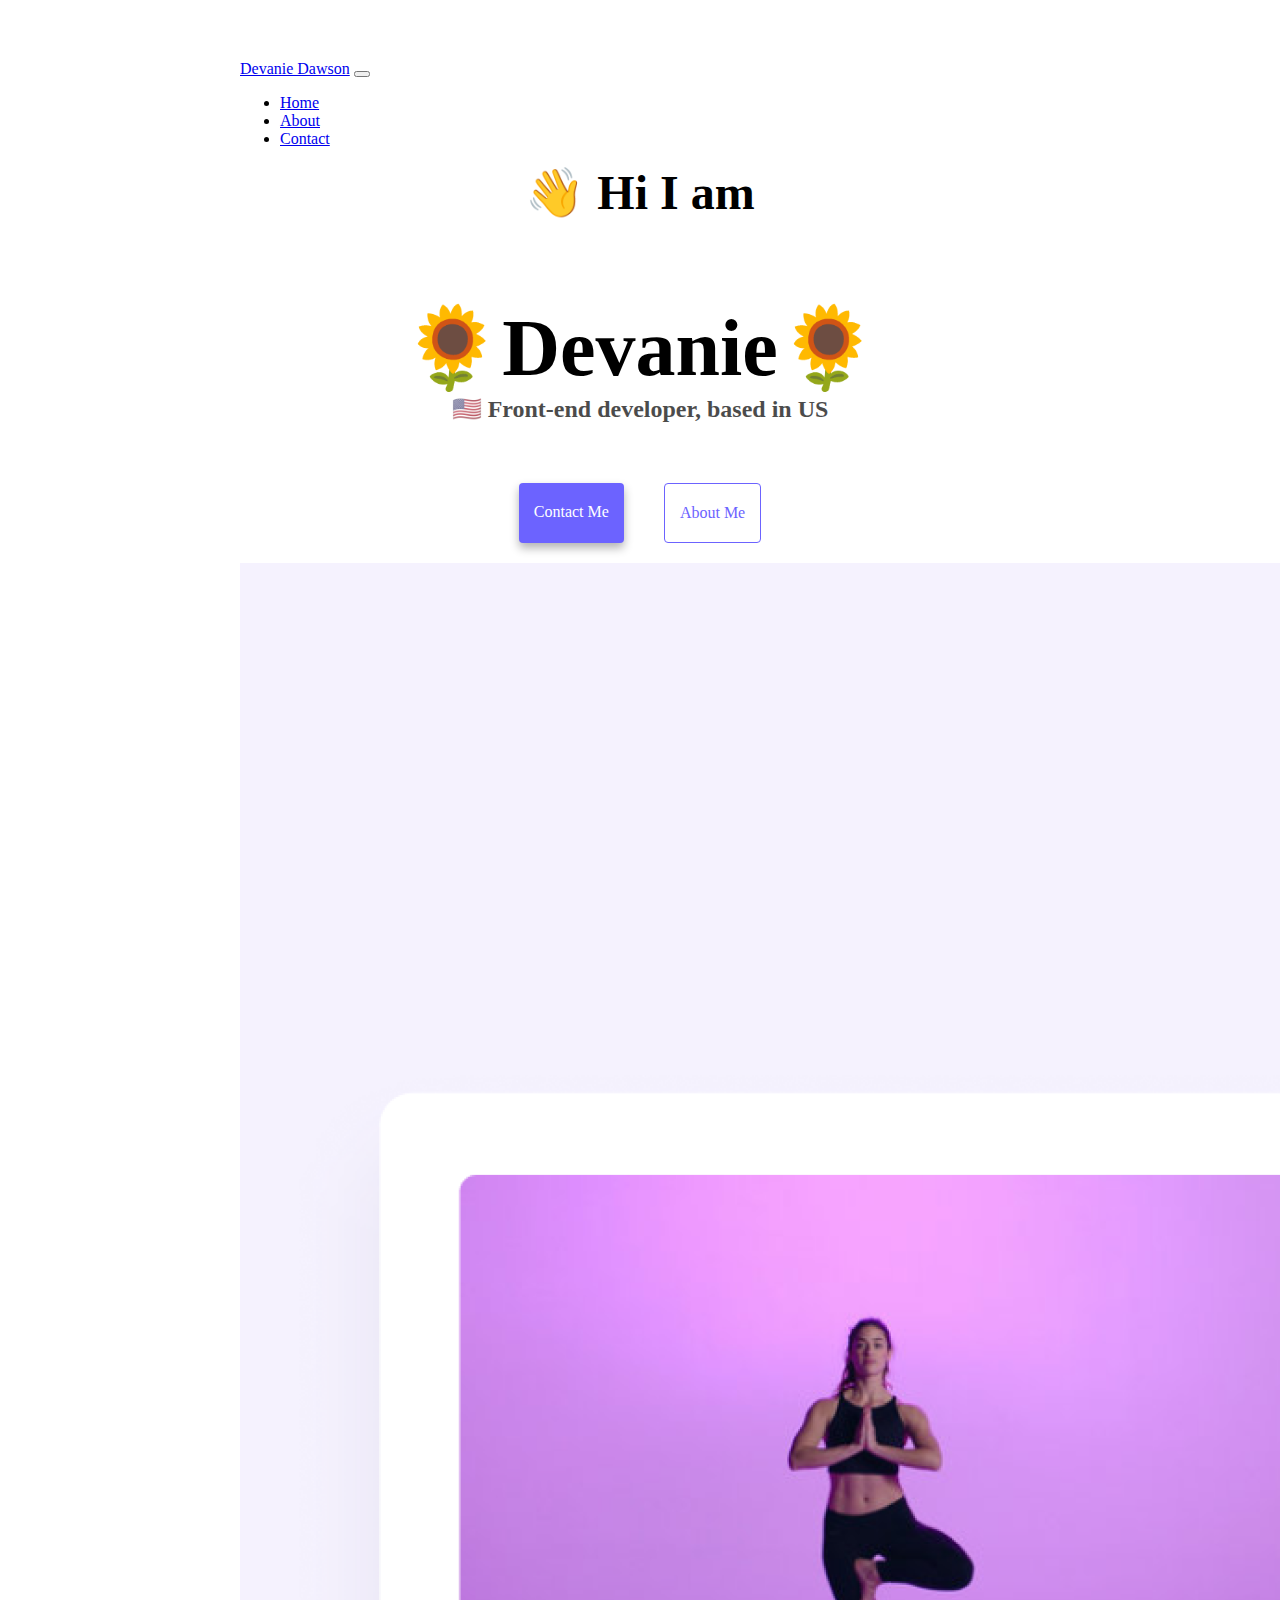
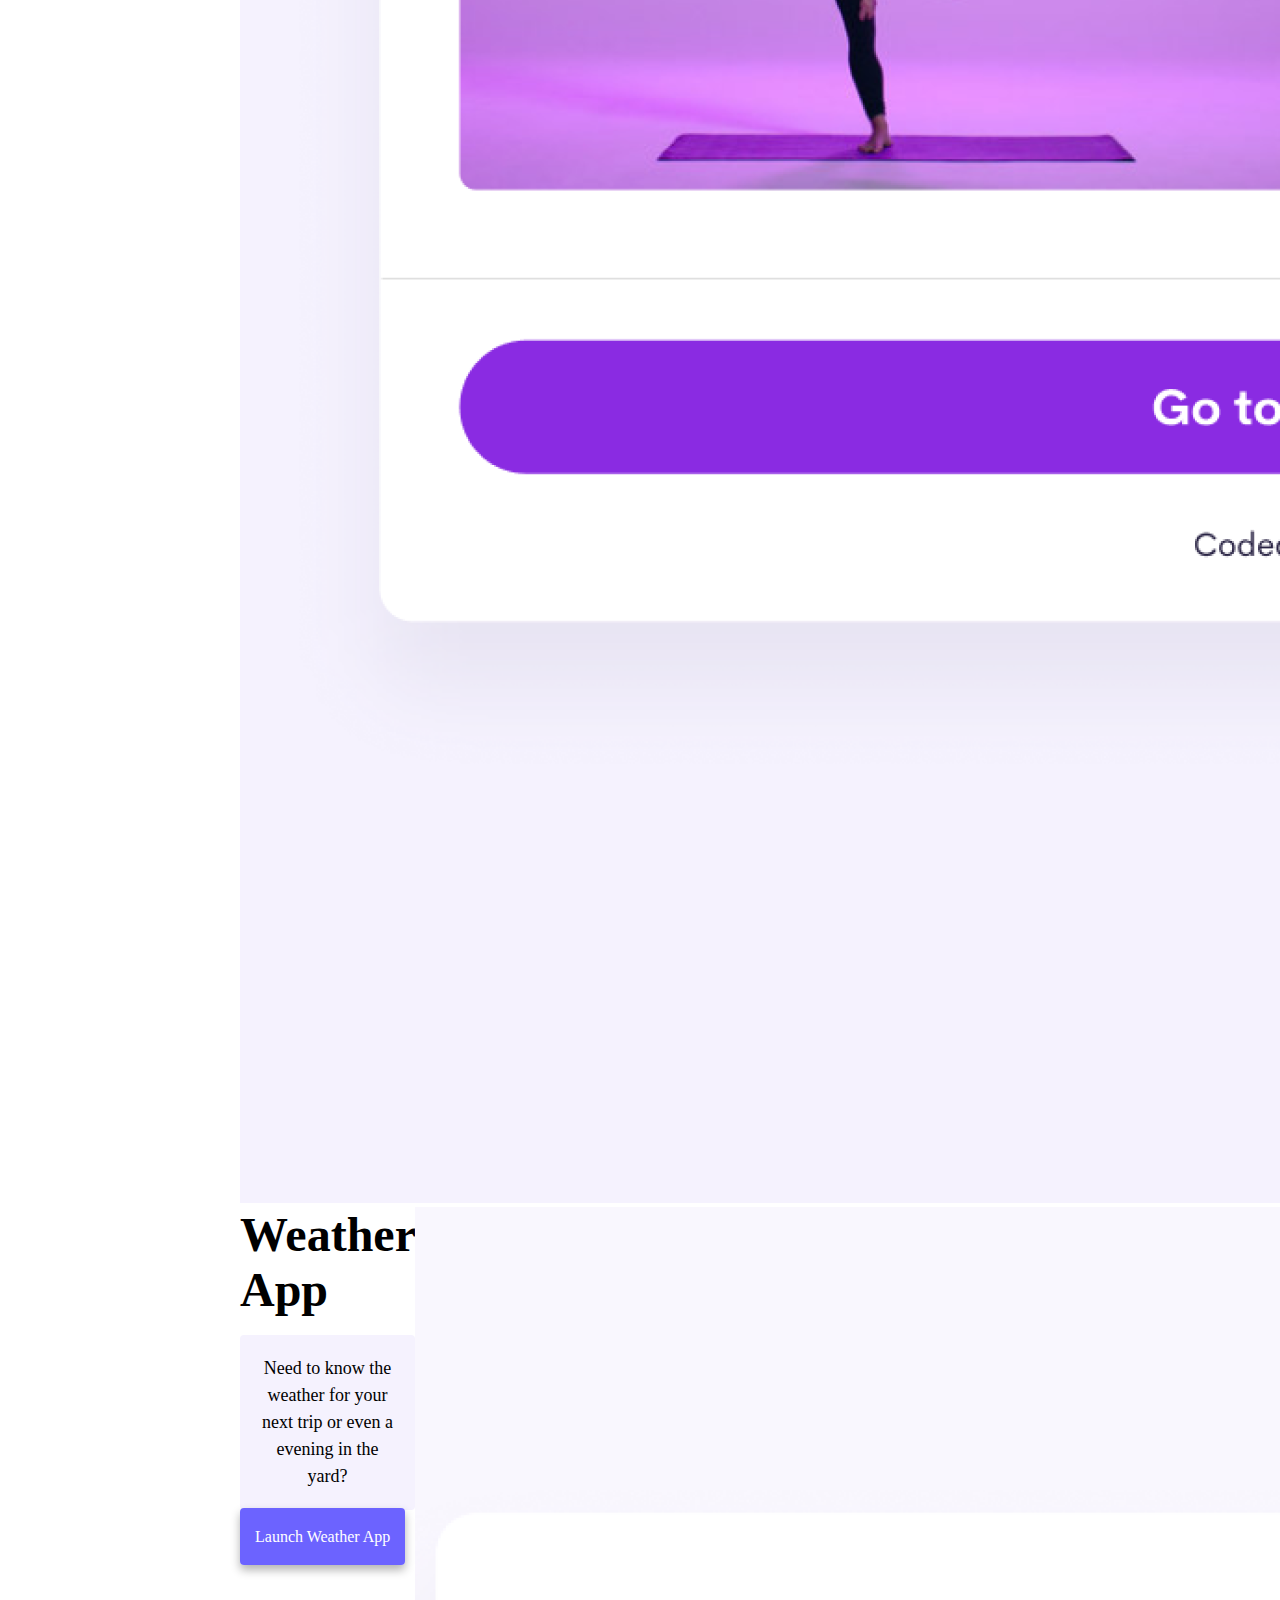
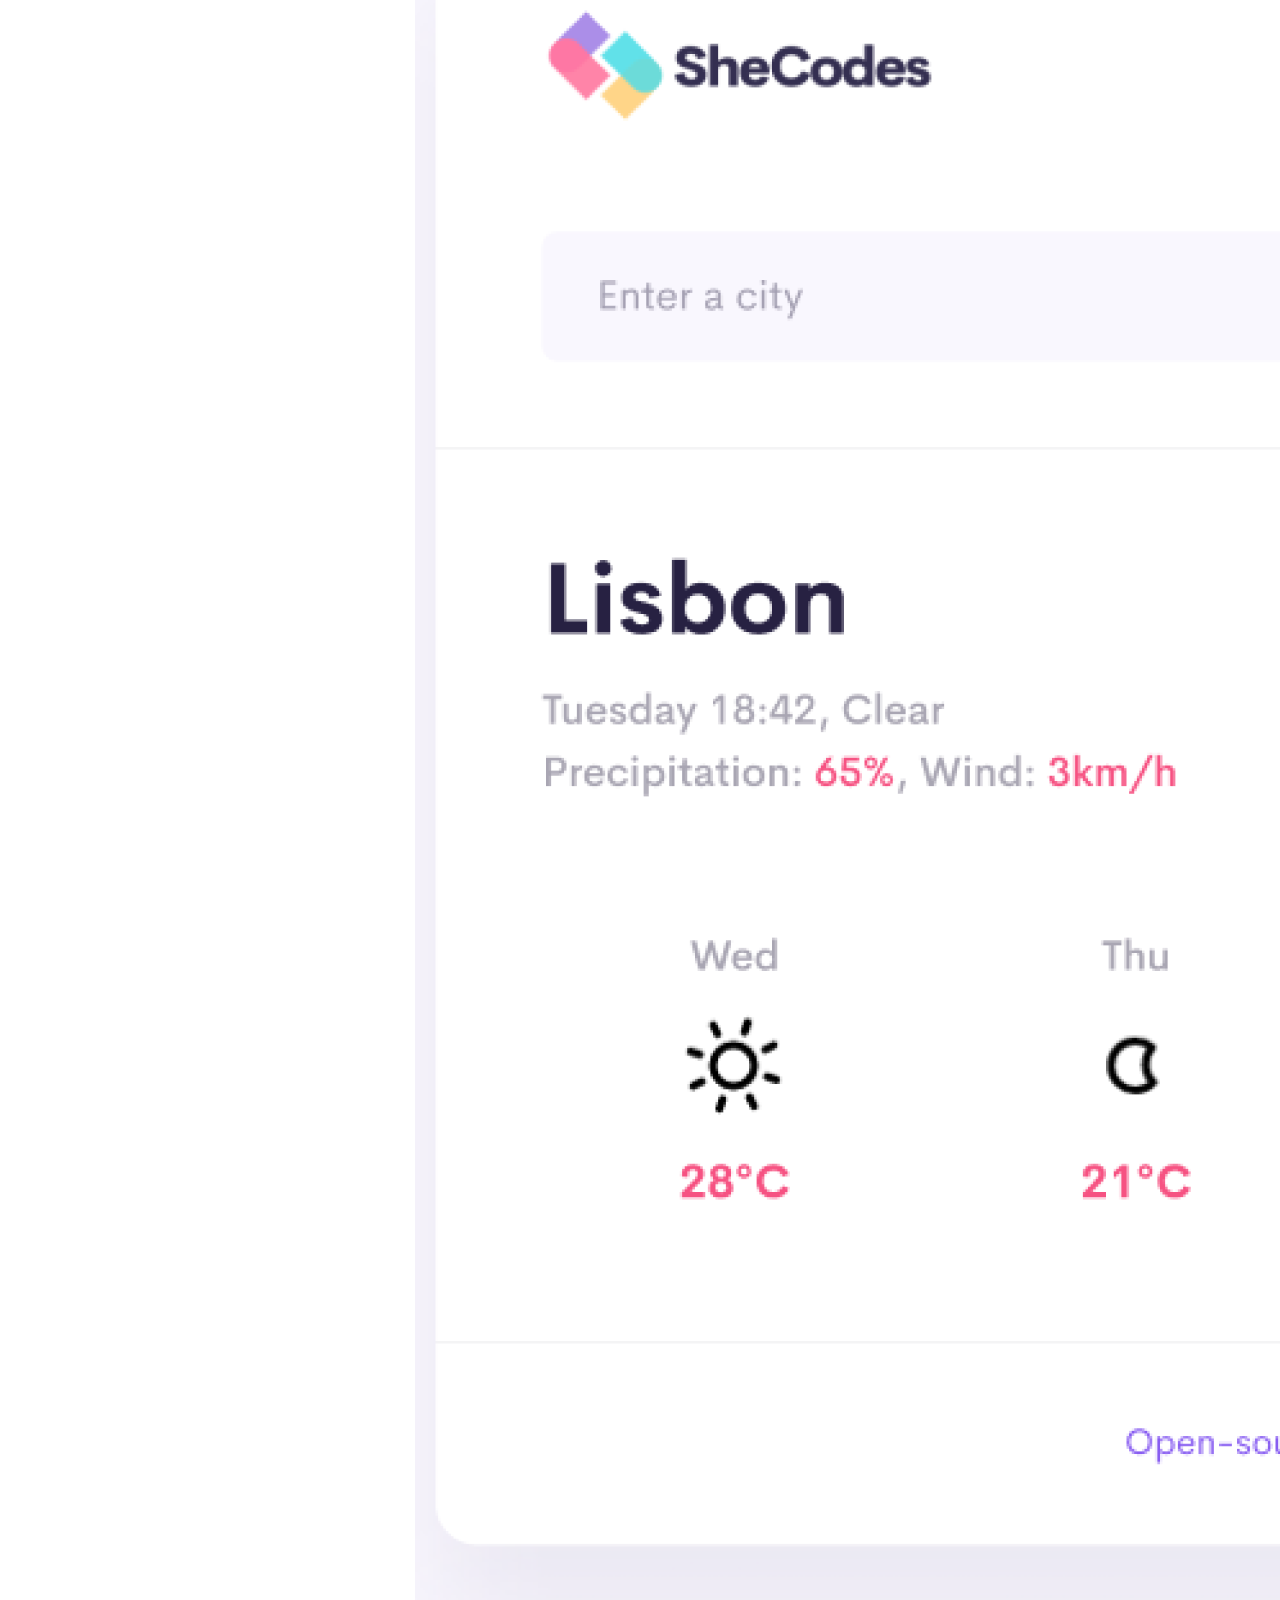
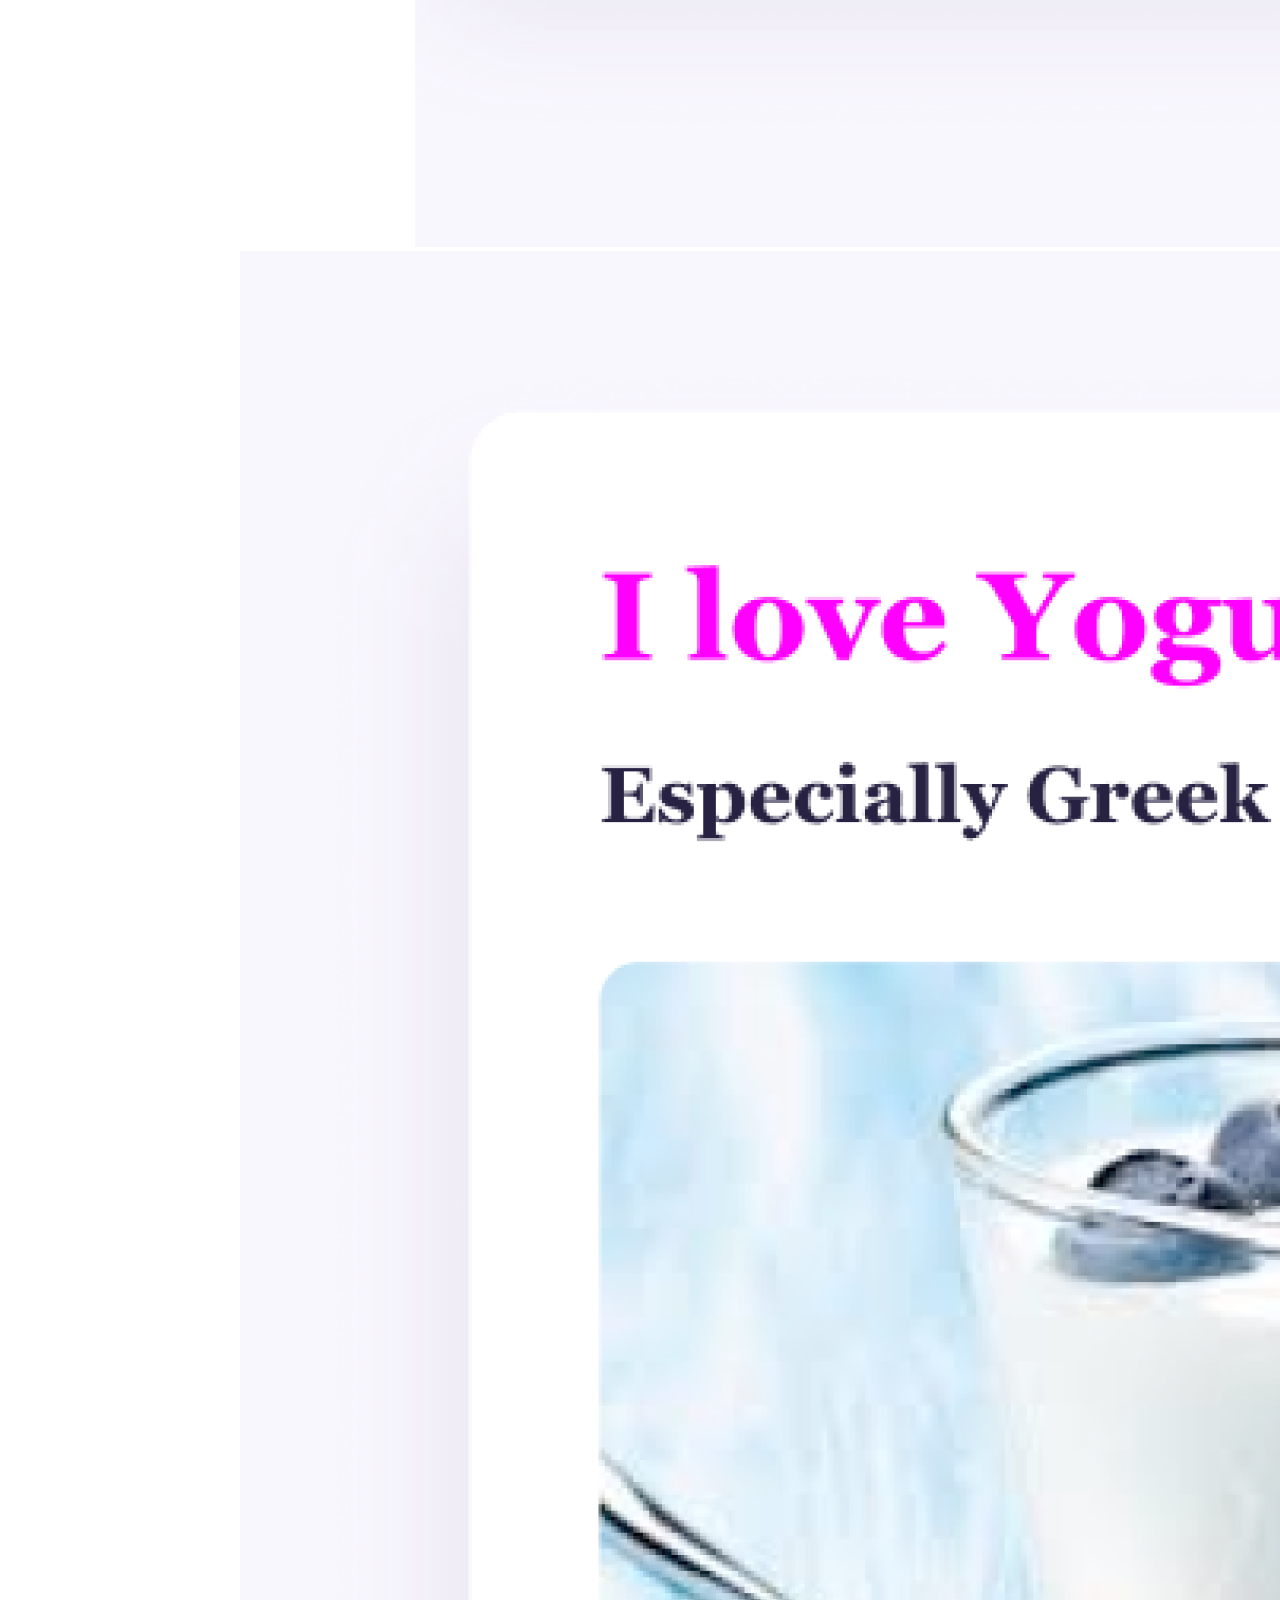
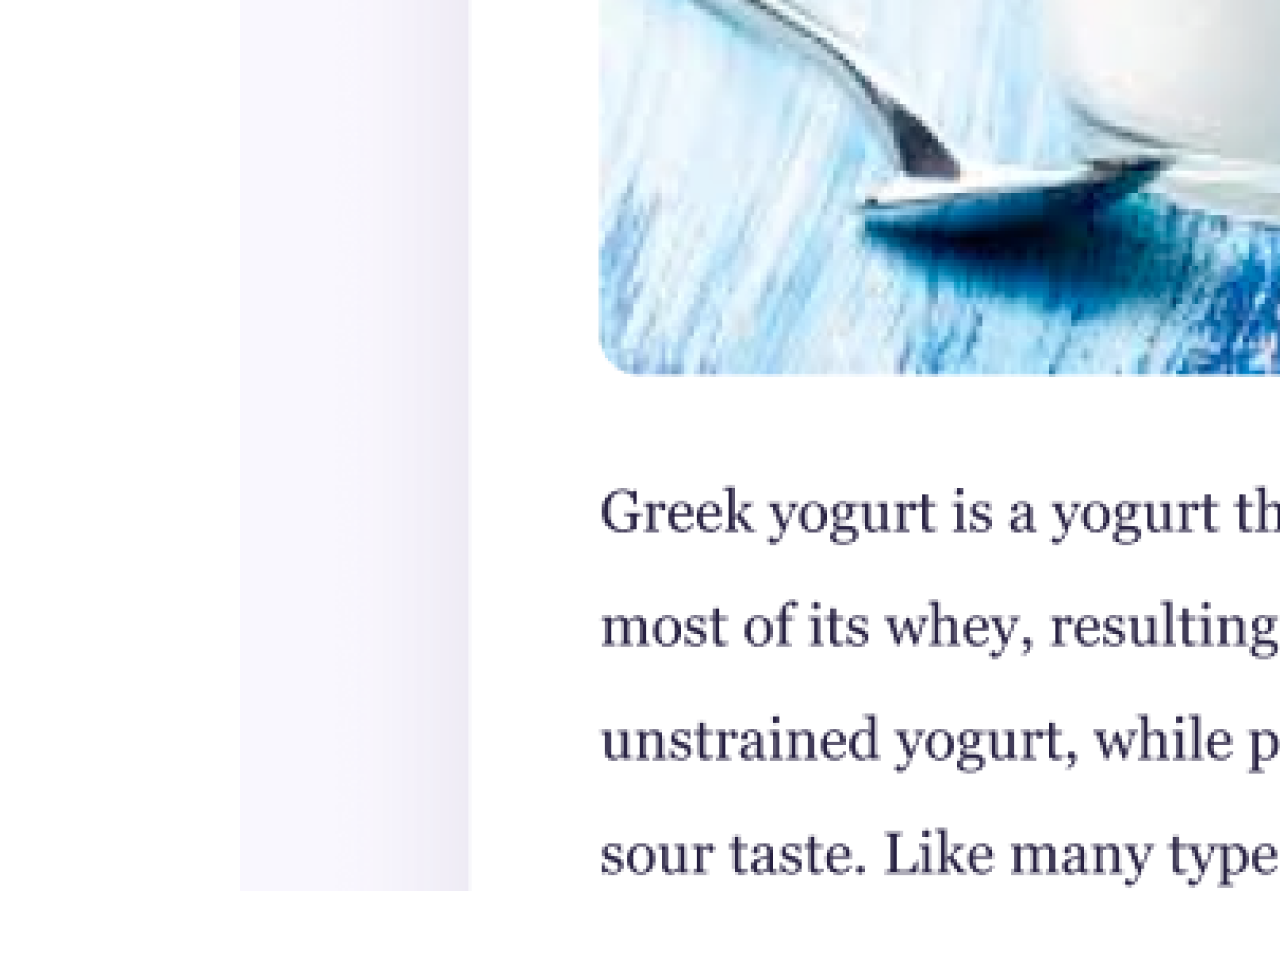
<file: index.html>
<!DOCTYPE html>
<html lang="en">
  <head>
    <meta charset="UTF-8" />
    <meta name="description" content="An introduction project page for Devanie D.">
    <meta http-equiv="X-UA-Compatible" content="IE=edge" />
    <meta name="viewport" content="width=device-width, initial-scale=1.0" />
    <title>Welcome to the world of Devanie D.</title>
    <link
      href="https://cdn.jsdelivr.net/npm/bootstrap@5.1.3/dist/css/bootstrap.min.css"
      rel="stylesheet"
      integrity="sha384-1BmE4kWBq78iYhFldvKuhfTAU6auU8tT94WrHftjDbrCEXSU1oBoqyl2QvZ6jIW3"
      crossorigin="anonymous"
    />
    <script
      src="https://cdn.jsdelivr.net/npm/bootstrap@5.1.3/dist/js/bootstrap.bundle.min.js"
      integrity="sha384-ka7Sk0Gln4gmtz2MlQnikT1wXgYsOg+OMhuP+IlRH9sENBO0LRn5q+8nbTov4+1p"
      crossorigin="anonymous"
    ></script>
    <link rel="stylesheet" href="/css/style.css">
  </head>
  <body>
    <nav class="navbar navbar-expand-lg navbar-light bg-light fixed-top">
      <div class="container-fluid">
        <a class="navbar-brand" href="#">Devanie Dawson</a>
        <button
          class="navbar-toggler"
          type="button"
          data-bs-toggle="collapse"
          data-bs-target="#navbarNav"
          aria-controls="navbarNav"
          aria-expanded="false"
          aria-label="Toggle navigation"
        >
          <span class="navbar-toggler-icon"></span>
        </button>
        <div class="collapse navbar-collapse" id="navbarNav">
          <ul class="navbar-nav">
            <li class="nav-item">
              <a class="nav-link active" aria-current="page" href="index.html">Home</a>
            </li>
            <li class="nav-item">
              <a class="nav-link" href="about.html">About</a>
            </li>
            <li class="nav-item">
              <a class="nav-link" href="about.html#contact">Contact</a>
            </li>
          </ul>
        </div>
      </div>
    </nav>
    <h2>👋 Hi I am</h2>
    <h1>🌻Devanie🌻</h1>
    <h3>🇺🇸 Front-end developer, based in US</h3>
    <div class="navigation-links mb-4">
      <a href="about.html#contact" class="contact-link">Contact me</a>
      <a href="about.html" class="about-link">About me</a>
    </div>

    <div class="container">
      <div class="row">
        <div class="col-md-6">
          <img src="images/yoga.png" class="img-fluid" />
        </div>
        <div class="col-md-6">
          <h2 class="mb-2">Yoga App</h2>
          <p>
            Interested in full body movement?? Well look no further! Yoga helps
            elongate the body as well as the mind🧘‍♀️
          </p>
          <div class="mt-4 mb-4">
            <a href="#" class="primary-link">Launch Yoga App</a>
        </div>
      </div>
    </div>

    <div class="container">
      <div class="row mt-4">
        <div class="col-md-6">
          <h2>Weather App</h2>
          <p>
            Need to know the weather for your next trip or even a evening in the
            yard?
          </p>
          <div class="mt-4 mb-4">
            <a href="#" class="primary-link">Launch Weather App</a>
          </div>
        </div>

        <div class="col-md-6">
          <img src="images/weather.png" class="img-fluid" />
        </div>
      </div>
    </div>
    <div class="container">
      <div class="row mt-4">
        <div class="col-md-6">
          <img src="images/yogurt.png" class="img-fluid" />
        </div>
        <div class="col-md-6">
          <h2>Yogurt App</h2>
          <p>
            Are you a yogurt lover? What's your favorite flavor? Discover favs &
            new flavors to enjoy here!
          </p>
          <div class="mt-4 mb-4">
            <a href="#" class="primary-link">Launch Yogurt App</a>
          </div>
        </div>
      </div>
    </div>
  </body>
</html>
</file>
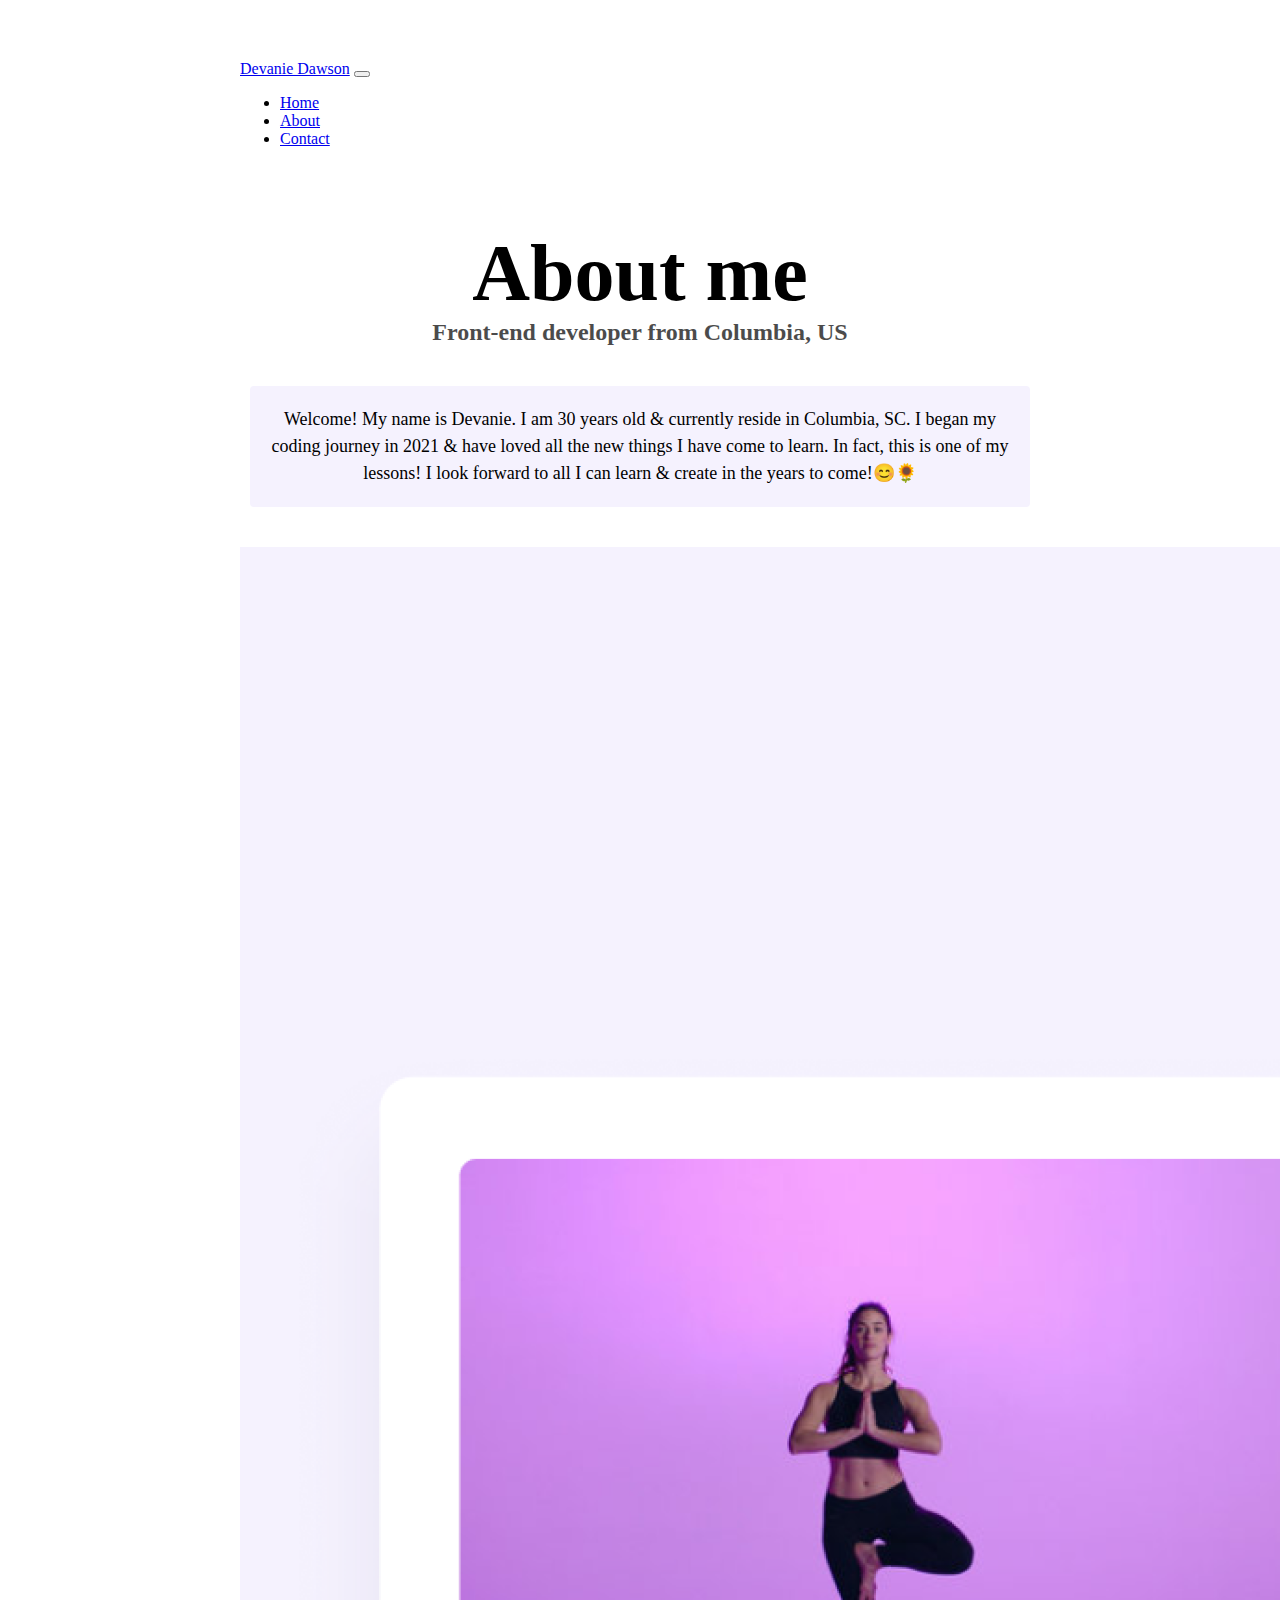
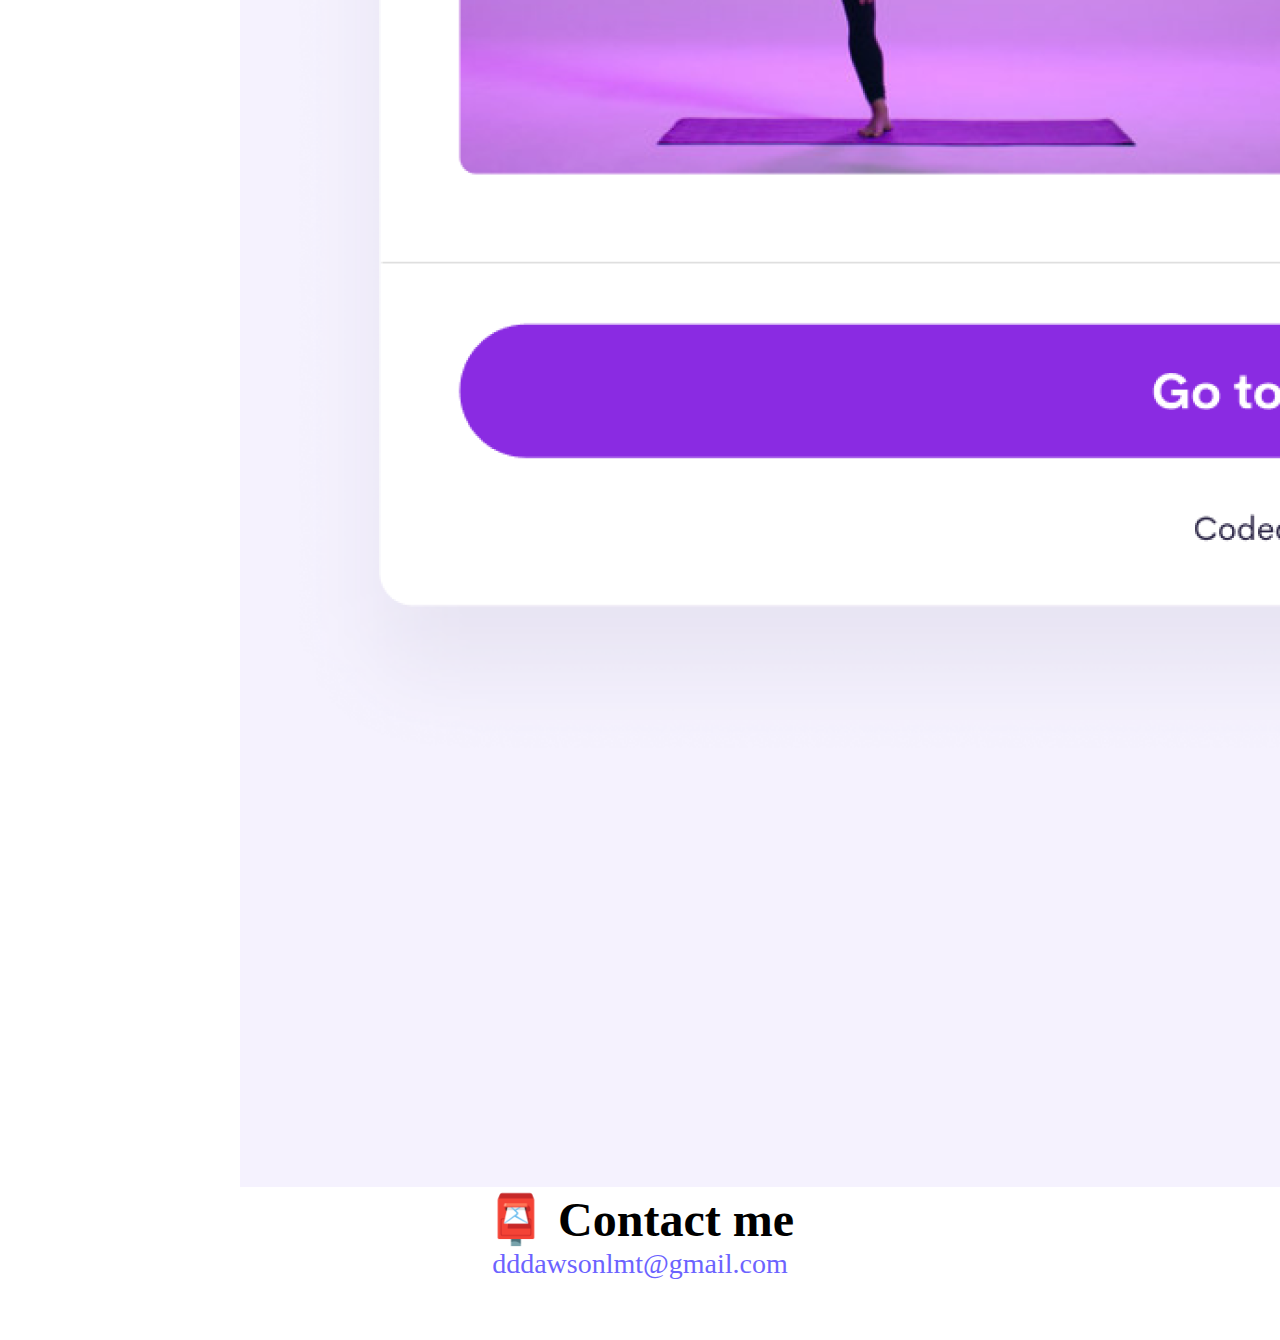
<file: about.html>
<!DOCTYPE html>
<html lang="en">
  <head>
    <meta charset="UTF-8" />
    <meta name="description" content="A little bit of background info">
    <meta http-equiv="X-UA-Compatible" content="IE=edge" />
    <meta name="viewport" content="width=device-width, initial-scale=1.0" />
    <link
      href="https://cdn.jsdelivr.net/npm/bootstrap@5.1.3/dist/css/bootstrap.min.css"
      rel="stylesheet"
      integrity="sha384-1BmE4kWBq78iYhFldvKuhfTAU6auU8tT94WrHftjDbrCEXSU1oBoqyl2QvZ6jIW3"
      crossorigin="anonymous"
    />
    <script
      src="https://cdn.jsdelivr.net/npm/bootstrap@5.1.3/dist/js/bootstrap.bundle.min.js"
      integrity="sha384-ka7Sk0Gln4gmtz2MlQnikT1wXgYsOg+OMhuP+IlRH9sENBO0LRn5q+8nbTov4+1p"
      crossorigin="anonymous"
    ></script>
    <link rel="stylesheet" href="/css/style.css" />
    <title>A little bit of insight about me </title>
  </head>
  <body>
    <nav class="navbar navbar-expand-lg navbar-light bg-light fixed-top">
      <div class="container">
        <a class="navbar-brand" href="index.html">Devanie Dawson</a>
        <button
          class="navbar-toggler"
          type="button"
          data-bs-toggle="collapse"
          data-bs-target="#navbarNav"
          aria-controls="navbarNav"
          aria-expanded="false"
          aria-label="Toggle navigation"
        >
          <span class="navbar-toggler-icon"></span>
        </button>
        <div class="collapse navbar-collapse" id="navbarNav">
          <ul class="navbar-nav">
            <li class="nav-item">
              <a class="nav-link active" aria-current="page" href="index.html"
                >Home</a
              >
            </li>
            <li class="nav-item">
              <a class="nav-link" href="about.html">About</a>
            </li>
            <li class="nav-item">
              <a class="nav-link" href="about.html#contact">Contact</a>
            </li>
          </ul>
        </div>
      </div>
    </nav>

    <h1>About me</h1>
    <h3>Front-end developer from Columbia, US</h3>
    <div class="about-paragraphs text-center">
      <p>
        Welcome! My name is Devanie. I am 30 years old & currently reside in
        Columbia, SC. I began my coding journey in 2021 & have loved all the new
        things I have come to learn. In fact, this is one of my lessons! I look
        forward to all I can learn & create in the years to come!😊🌻
      </p>
    </div>
    <div class="container">
      <div class="row">
        <div class="col-sm-4">
          <img src="images/yoga.png" class="img-fluid" />
        </div>
        <div class="col-sm-4">
          <img src="images/weather.png" class="img-fluid" />
        </div>
        <div class="col-sm-4">
          <img src="images/yogurt.png" class="img-fluid" />
        </div>
      </div>
    </div>
    <div id="contact">
      <h2>📮 Contact me</h2>
      <a href="mailto:dddawsonlmt@gmail.com" class="email-link">
        dddawsonlmt@gmail.com
      </a>
    </div>
  </body>
</html>
</file>
<file: css/style.css>
:root {
    --primary-color: #6c63ff;
    --secondary-color: #f5f2fe;
    --box-shadow: 0 5px 10px rgba(0, 0, 0, 0.3);
  }
  
  body {
    margin: 60px auto;
    max-width: 800px;
  }
  
  h1,
  h2,
  h3 {
    display: flex;
    justify-content: center;
    margin: 0;
  }
  
  h1 {
    font-size: 80px;
    margin-top: 10%
  }
  
  h2 {
    font-size: 48px;
  }
  
  h3 {
    font-size: 24px;
    opacity: 0.7;
  }
  
  p {
    background: var(--secondary-color);
    padding: 20px;
    border-radius: 4px;
    font-size: 18px;
    line-height: 1.5;
    text-align: center;
  }
  
  .navigation-links {
    display: flex;
    margin-top: 40px;
    justify-content: center;
  }
  
  .navigation-links a {
    margin: 20px;
    border-radius: 4px;
    padding: 20px 15px;
    text-decoration: none;
    text-transform: capitalize;
  }
  
  .contact-link {
    background: var(--primary-color);
    box-shadow: var(--box-shadow);
    color: white;
    text-align: center;
  }
  
  .about-link {
    color: var(--primary-color);
    border: 1px solid var(--primary-color);
    text-align: center;
  }
  
  .homepage-link {
    color: var(--primary-color);
    text-align: center;
    display: block;
  }
  
  .about-paragraphs {
    display: flex;
    margin: 30px 0;
  }
  
  .about-paragraphs p {
    margin: 10px;
  }
  
  .email-link {
    display: flex;
    justify-content: center;
    color: var(--primary-color);
    font-size: 28px;
    text-decoration: none;
  }
  
  .email-link:hover {
    text-decoration: underline;
  }
  
  .row {
    display: flex;
  }
  
  .primary-link {
    border-radius: 4px;
    padding: 20px 15px;
    text-decoration: none;
    text-transform: capitalize;
    background: var(--primary-color);
    box-shadow: var(--box-shadow);
    color: white;
  }
</file>
